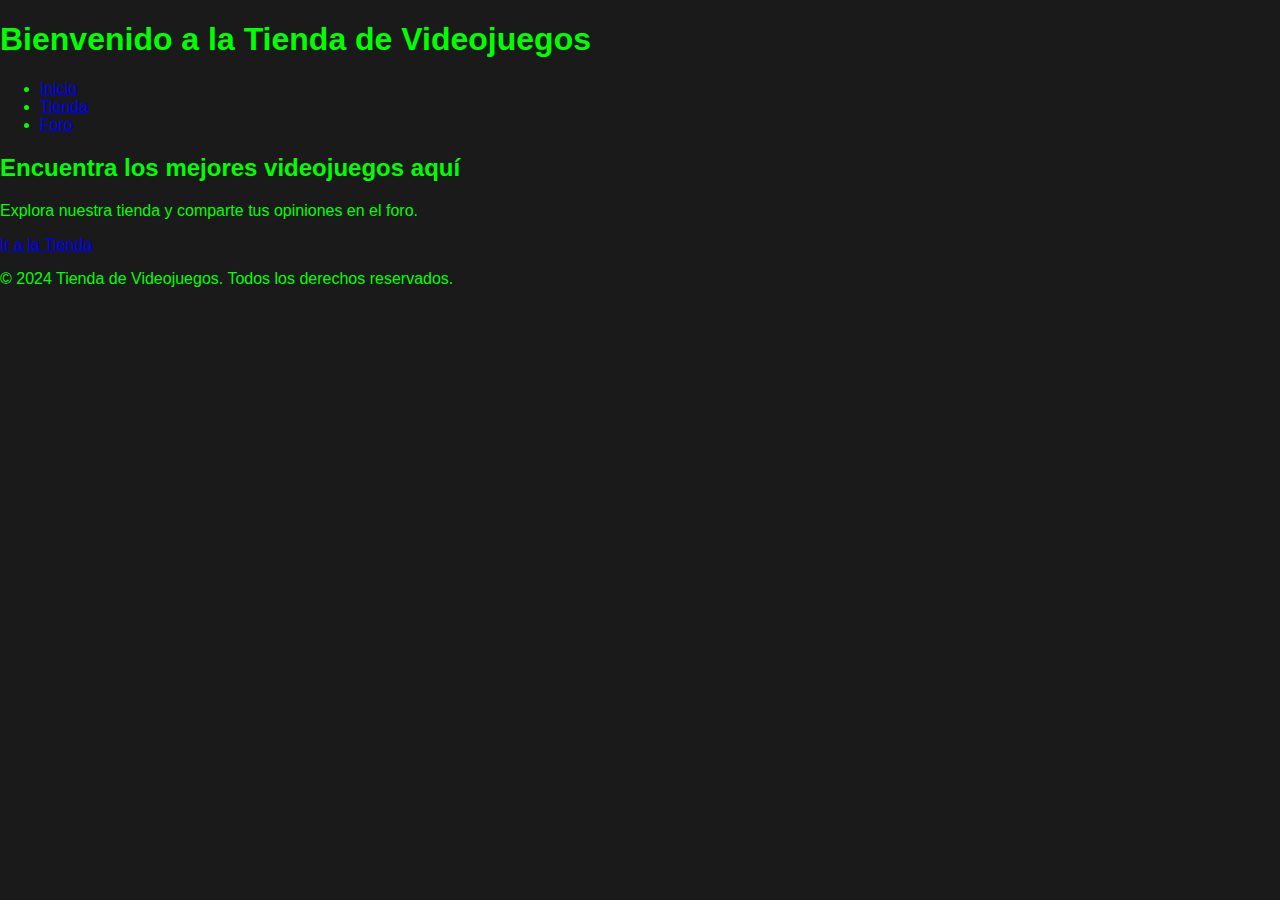
<file: index.html>
<!DOCTYPE html>
<html lang="es">
<head>
    <meta charset="UTF-8">
    <meta name="viewport" content="width=device-width, initial-scale=1.0">
    <title>Inicio - Tienda de Videojuegos</title>
    <link rel="stylesheet" href="styles.css">
</head>
<body>
    <header>
        <h1>Bienvenido a la Tienda de Videojuegos</h1>
        <nav>
            <ul>
                <li><a href="index.html">Inicio</a></li>
                <li><a href="tienda.html">Tienda</a></li>
                <li><a href="foro.html">Foro</a></li>
            </ul>
        </nav>
    </header>
    <section class="hero">
        <h2>Encuentra los mejores videojuegos aquí</h2>
        <p>Explora nuestra tienda y comparte tus opiniones en el foro.</p>
        <a href="tienda.html" class="btn">Ir a la Tienda</a>
    </section>
    <footer>
        <p>&copy; 2024 Tienda de Videojuegos. Todos los derechos reservados.</p>
    </footer>
</body>
</html>
</file>
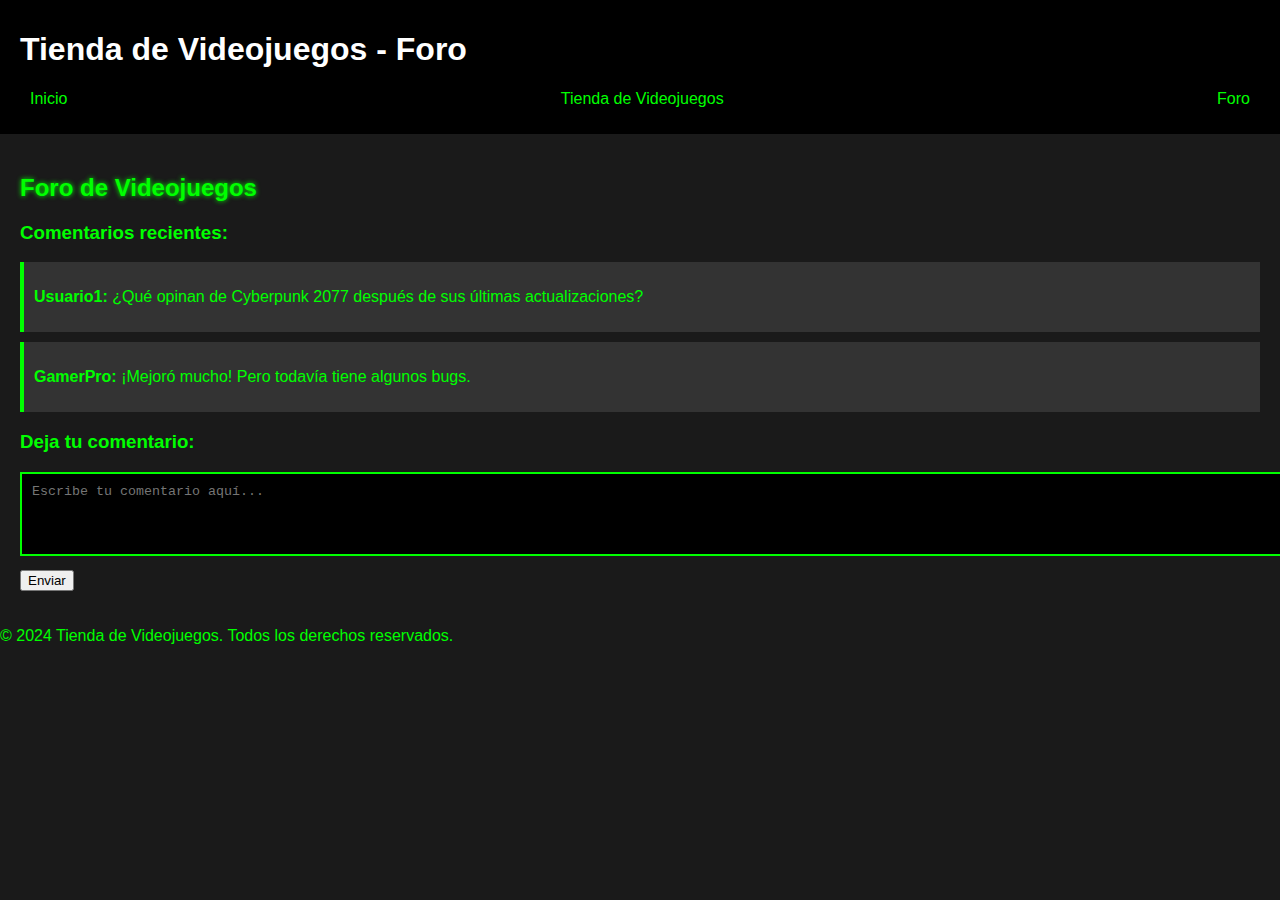
<file: foro.html>
<!DOCTYPE html>
<html lang="es">
<head>
    <meta charset="UTF-8">
    <meta name="viewport" content="width=device-width, initial-scale=1.0">
    <title>Foro de Videojuegos</title>
    <link rel="stylesheet" href="styles.css">
</head>
<body>
    <header class="header">
        <h1>Tienda de Videojuegos - Foro</h1>
        <nav>
            <ul>
                <li><a href="index.html">Inicio</a></li>
                <li><a href="tienda.html">Tienda de Videojuegos</a></li>
                <li><a href="foro.html">Foro</a></li>
            </ul>
        </nav>
    </header>

    <main class="content">
        <section class="foro">
            <h2>Foro de Videojuegos</h2>
            <div class="comentarios">
                <h3>Comentarios recientes:</h3>
                <div class="comentario">
                    <p><strong>Usuario1:</strong> ¿Qué opinan de Cyberpunk 2077 después de sus últimas actualizaciones?</p>
                </div>
                <div class="comentario">
                    <p><strong>GamerPro:</strong> ¡Mejoró mucho! Pero todavía tiene algunos bugs.</p>
                </div>
            </div>
            <form class="form-comentario" action="#" method="POST">
                <h3>Deja tu comentario:</h3>
                <textarea name="comentario" rows="4" placeholder="Escribe tu comentario aquí..."></textarea>
                <button type="submit" class="btn">Enviar</button>
            </form>
        </section>
    </main>

    <footer class="footer">
        <p>© 2024 Tienda de Videojuegos. Todos los derechos reservados.</p>
    </footer>
</body>
</html>
</file>
<file: styles.css>
/* Estilos generales */
body {
    font-family: 'Arial', sans-serif;
    margin: 0;
    background-color: #1a1a1a;
    color: #00ff00;
}

/* Estilos del header */
.header {
    background-color: #000000;
    color: #ffffff;
    padding: 10px 20px;
}

.header ul {
    display: flex;
    justify-content: space-between;
    list-style: none;
    padding: 0;
}

.header li a {
    color: #00ff00;
    text-decoration: none;
    margin: 0 10px;
}

/* Estilos de las secciones */
.content {
    padding: 20px;
}

.detalle-videojuego h2,
.foro h2 {
    color: #00ff00;
    text-shadow: 0 0 5px #00ff00;
}

.galeria img {
    width: 30%;
    margin: 10px;
    border: 2px solid #00ff00;
}

.botones-compra .btn {
    background-color: #000000;
    color: #00ff00;
    padding: 10px 20px;
    border: 2px solid #00ff00;
    cursor: pointer;
    transition: all 0.3s;
}

.botones-compra .btn:hover {
    background-color: #00ff00;
    color: #000000;
}

/* Estilos del foro */
.comentarios .comentario {
    background-color: #333333;
    padding: 10px;
    margin: 10px 0;
    border-left: 4px solid #00ff00;
}

.form-comentario textarea {
    width: 100%;
    border: 2px solid #00ff00;
    background-color: #000000;
    color: #00ff00;
    padding: 10px;
    resize: none;
}

.form-comentario .btn {
    display: block;
    margin-top: 10px;
}
/* Tabla de productos */
table {
    width: 90%;
    margin: 20px auto;
    border-collapse: collapse;
    color: #fff;
}

thead {
    background-color: #1e1e1e;
}

th, td {
    border: 1px solid #00ff99;
    padding: 10px;
    text-align: center;
}

td img {
    max-width: 100px;
    border-radius: 5px;
}
a {
    transition: color 0.3s;
}
a:hover {
    color: #00ff99;
}
</file>
